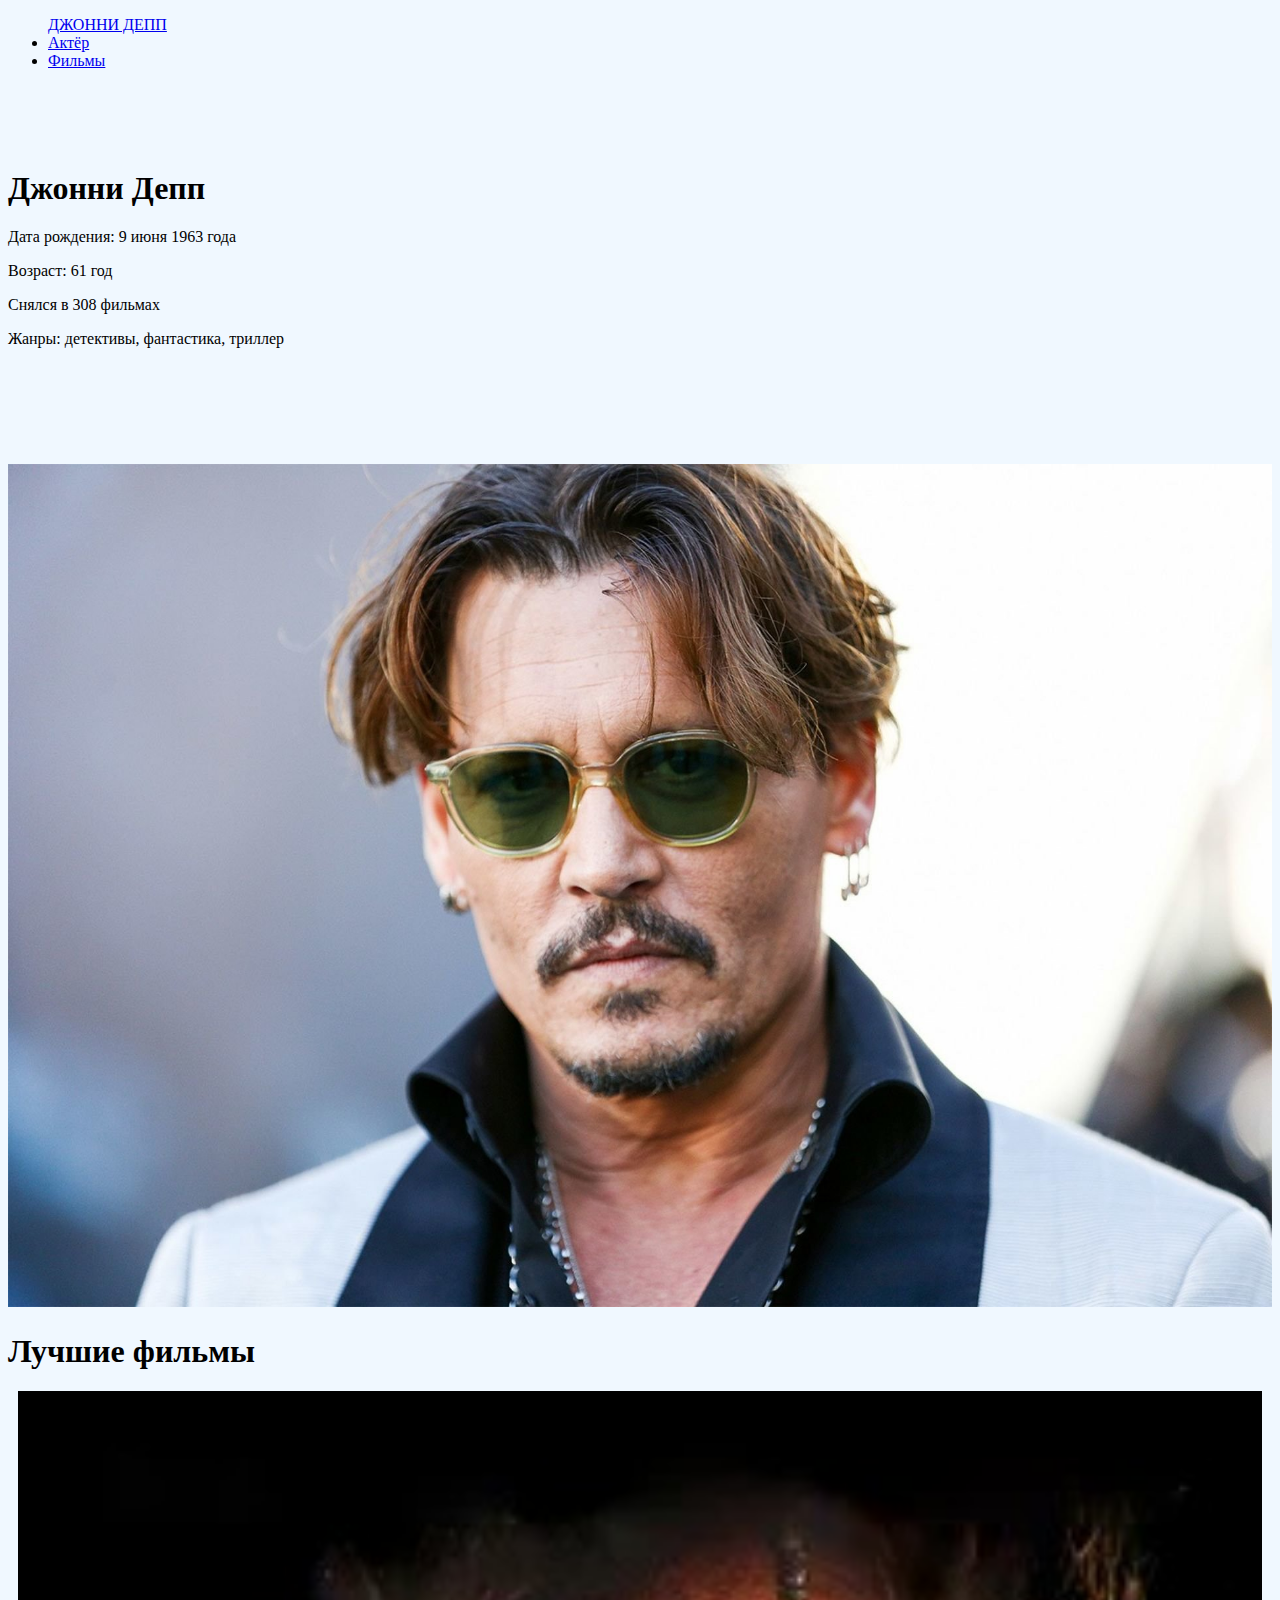
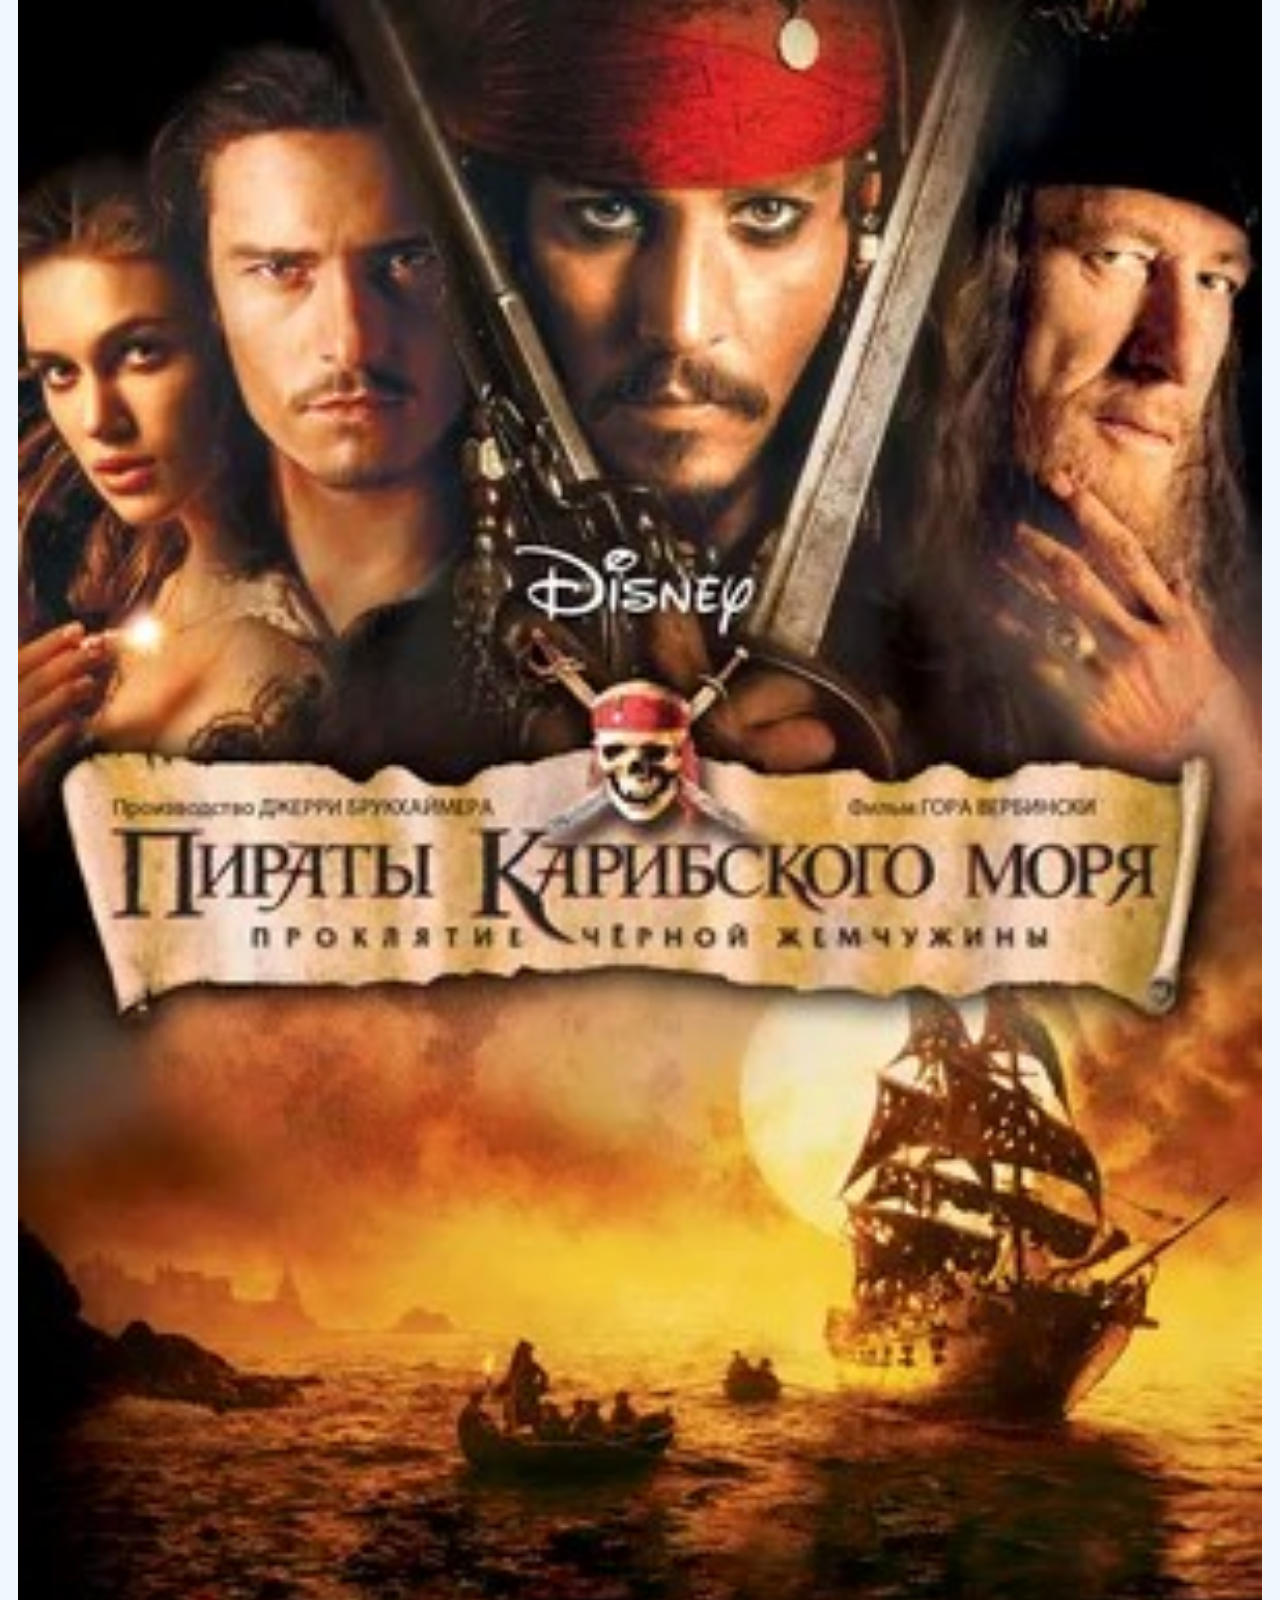
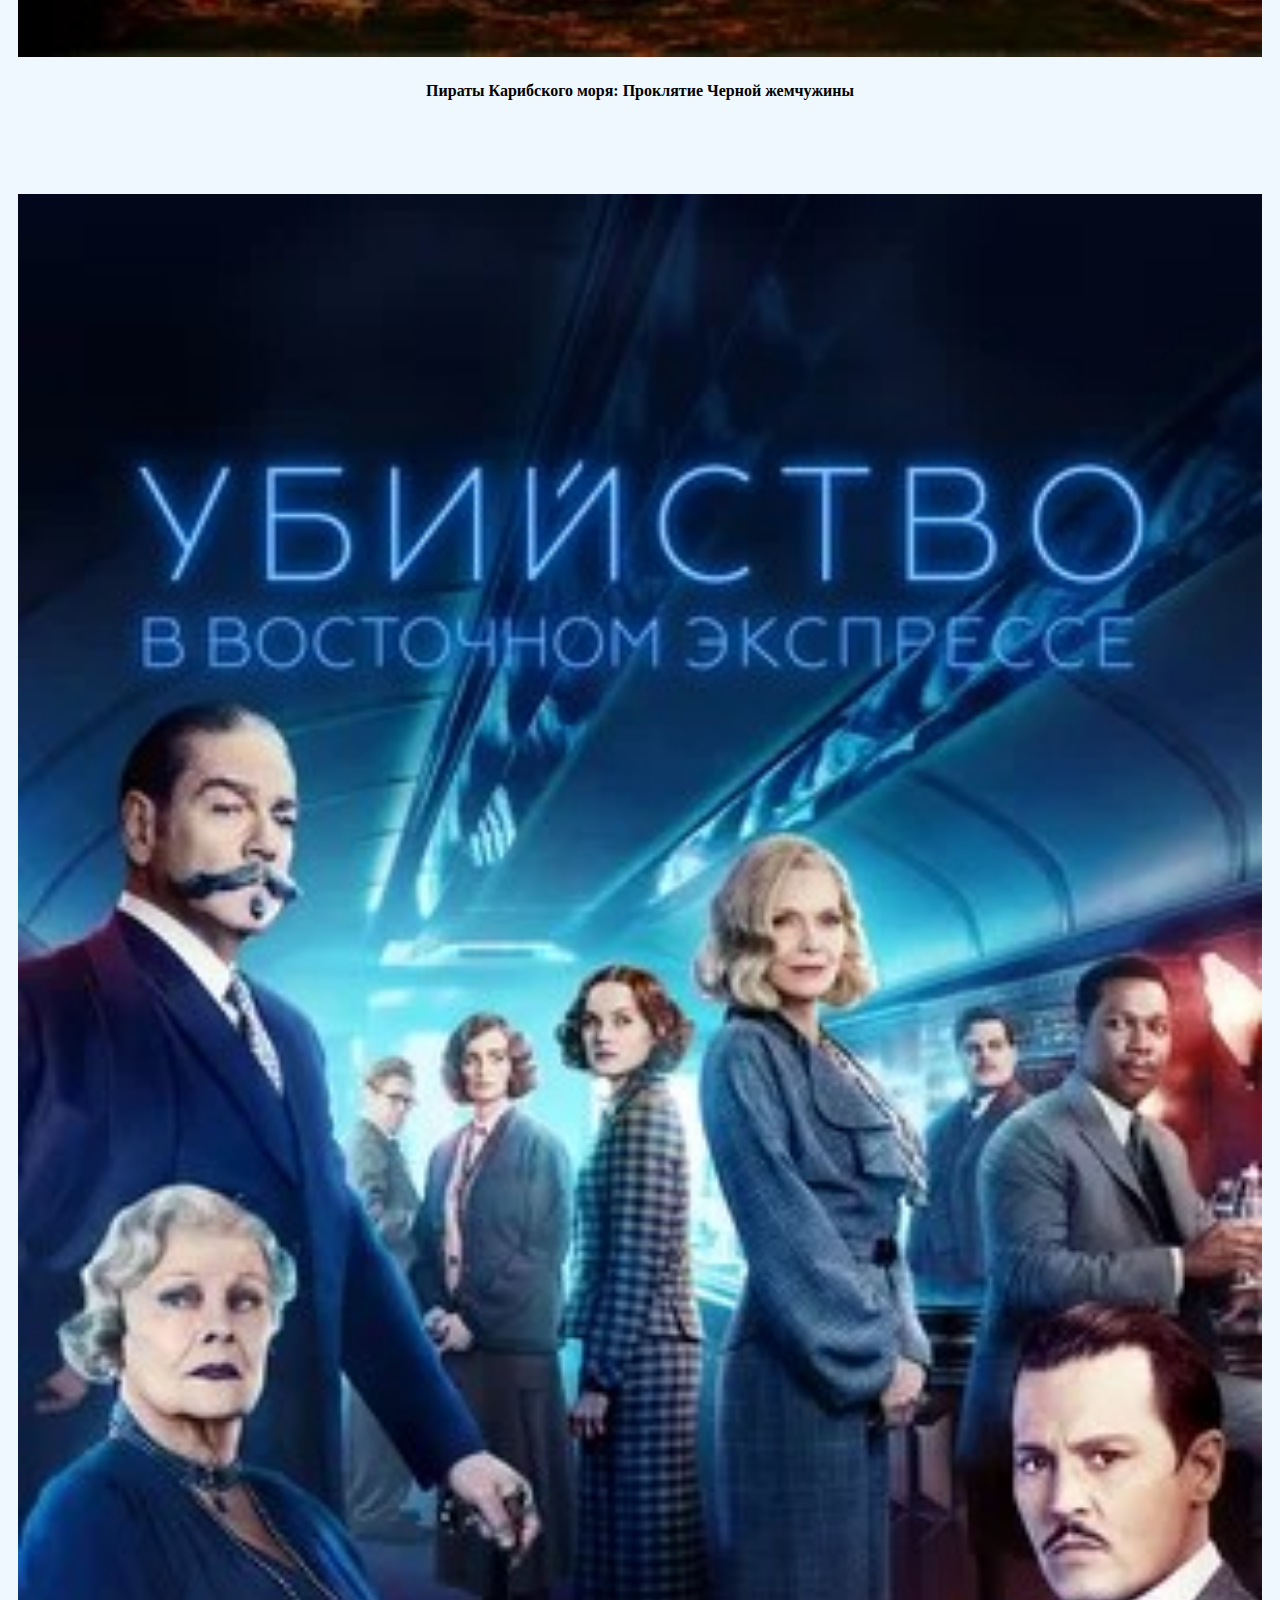
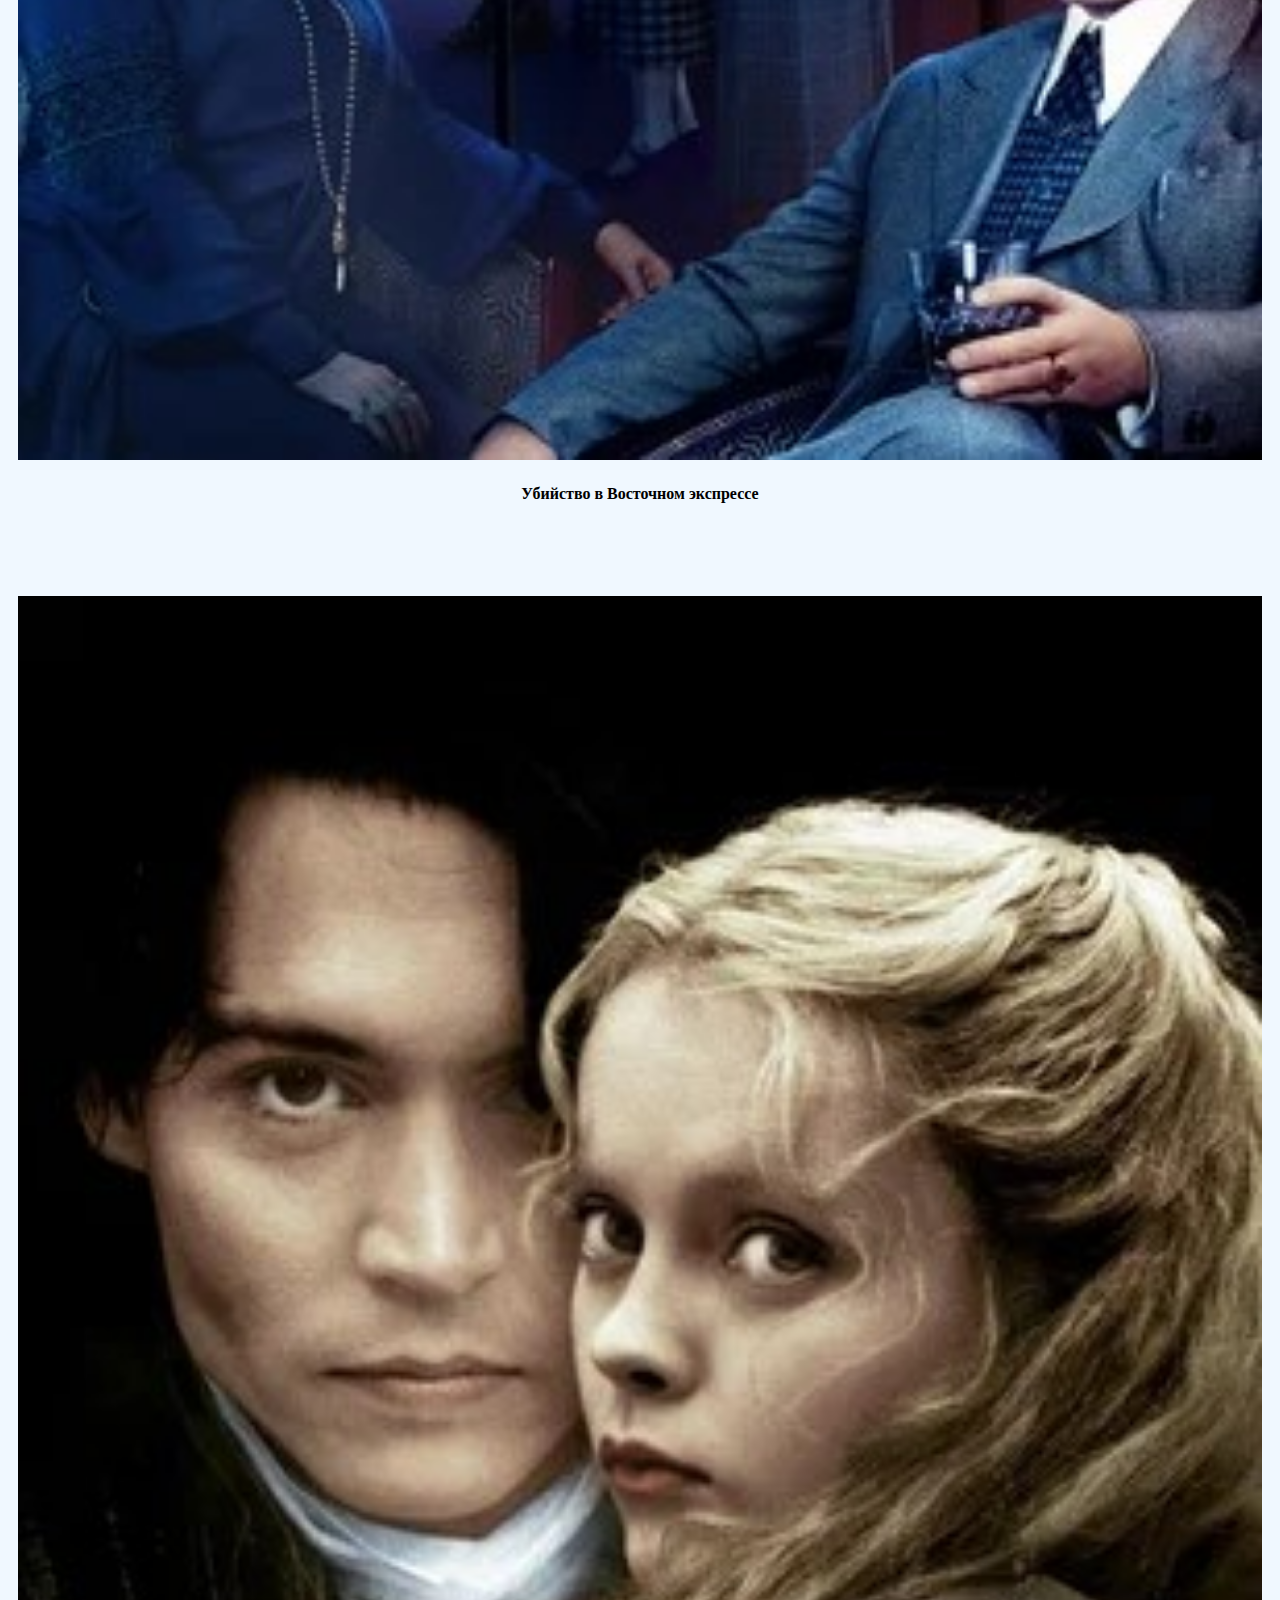
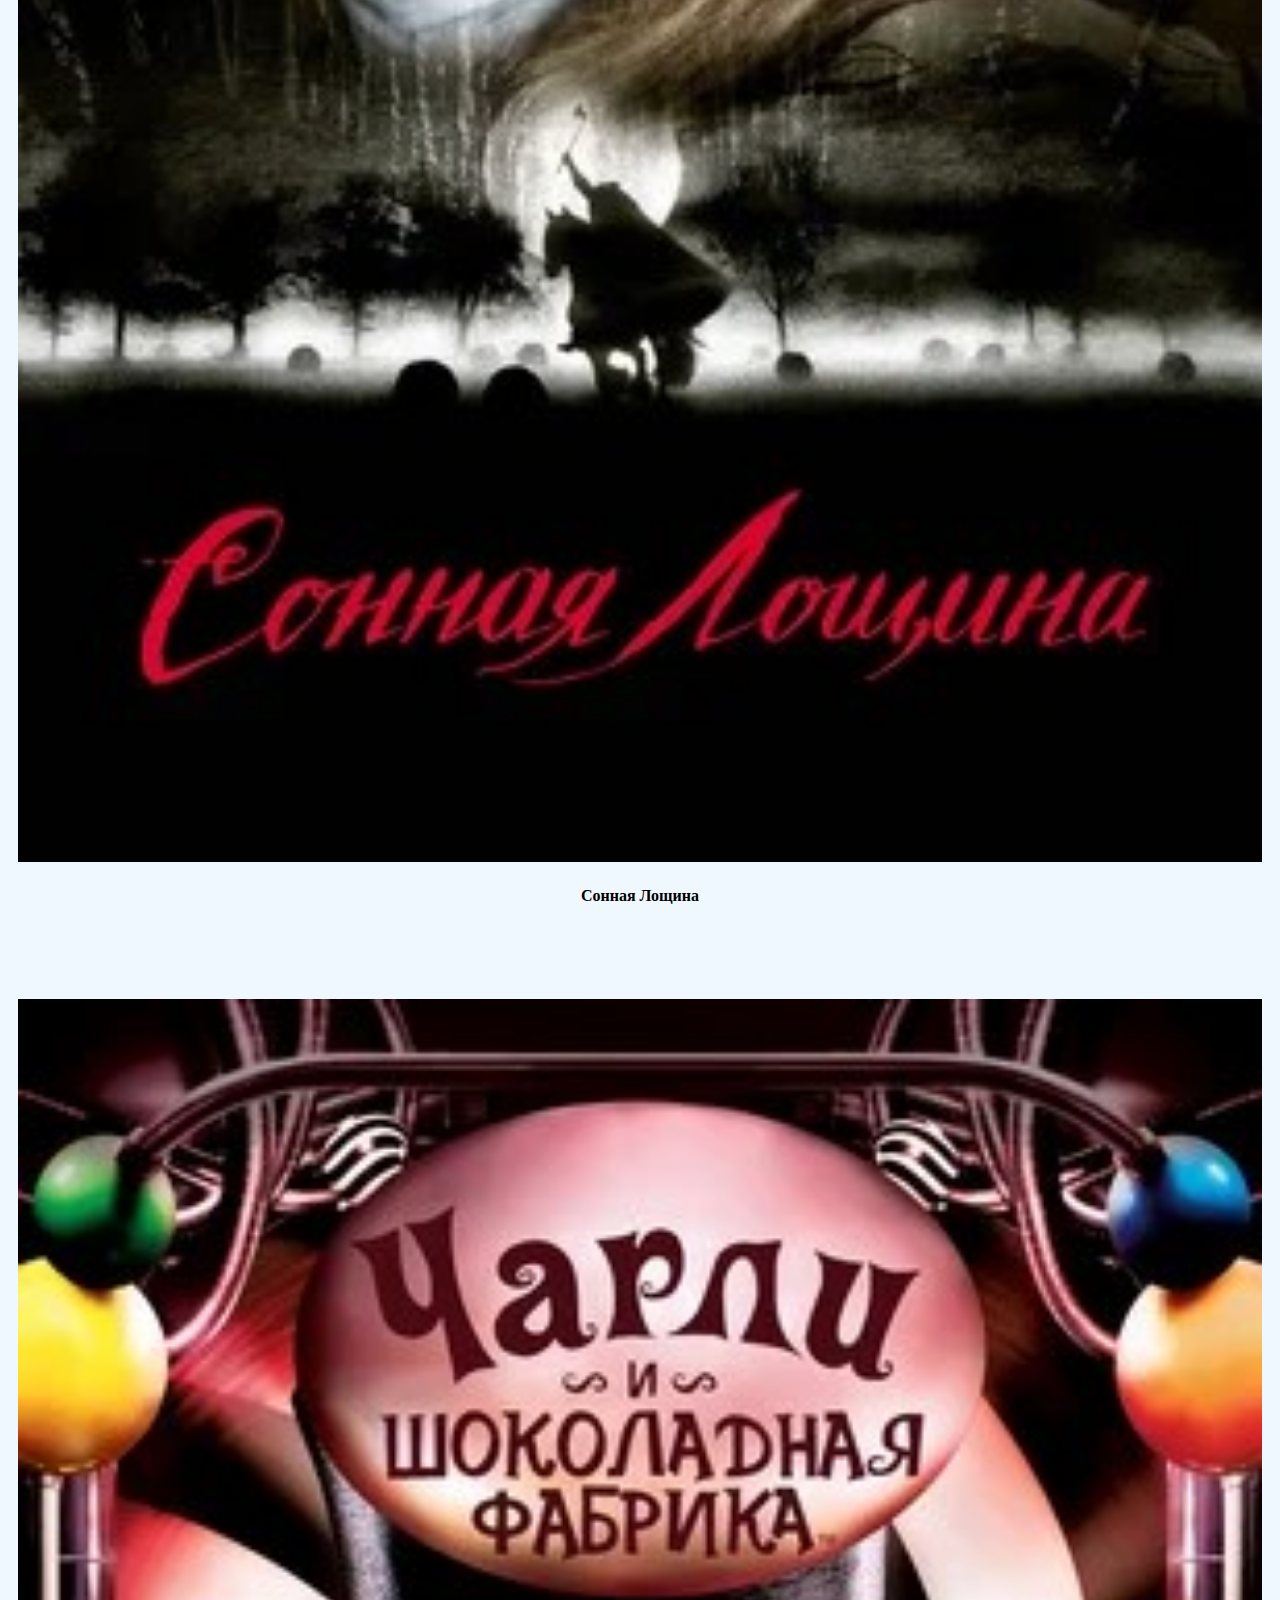
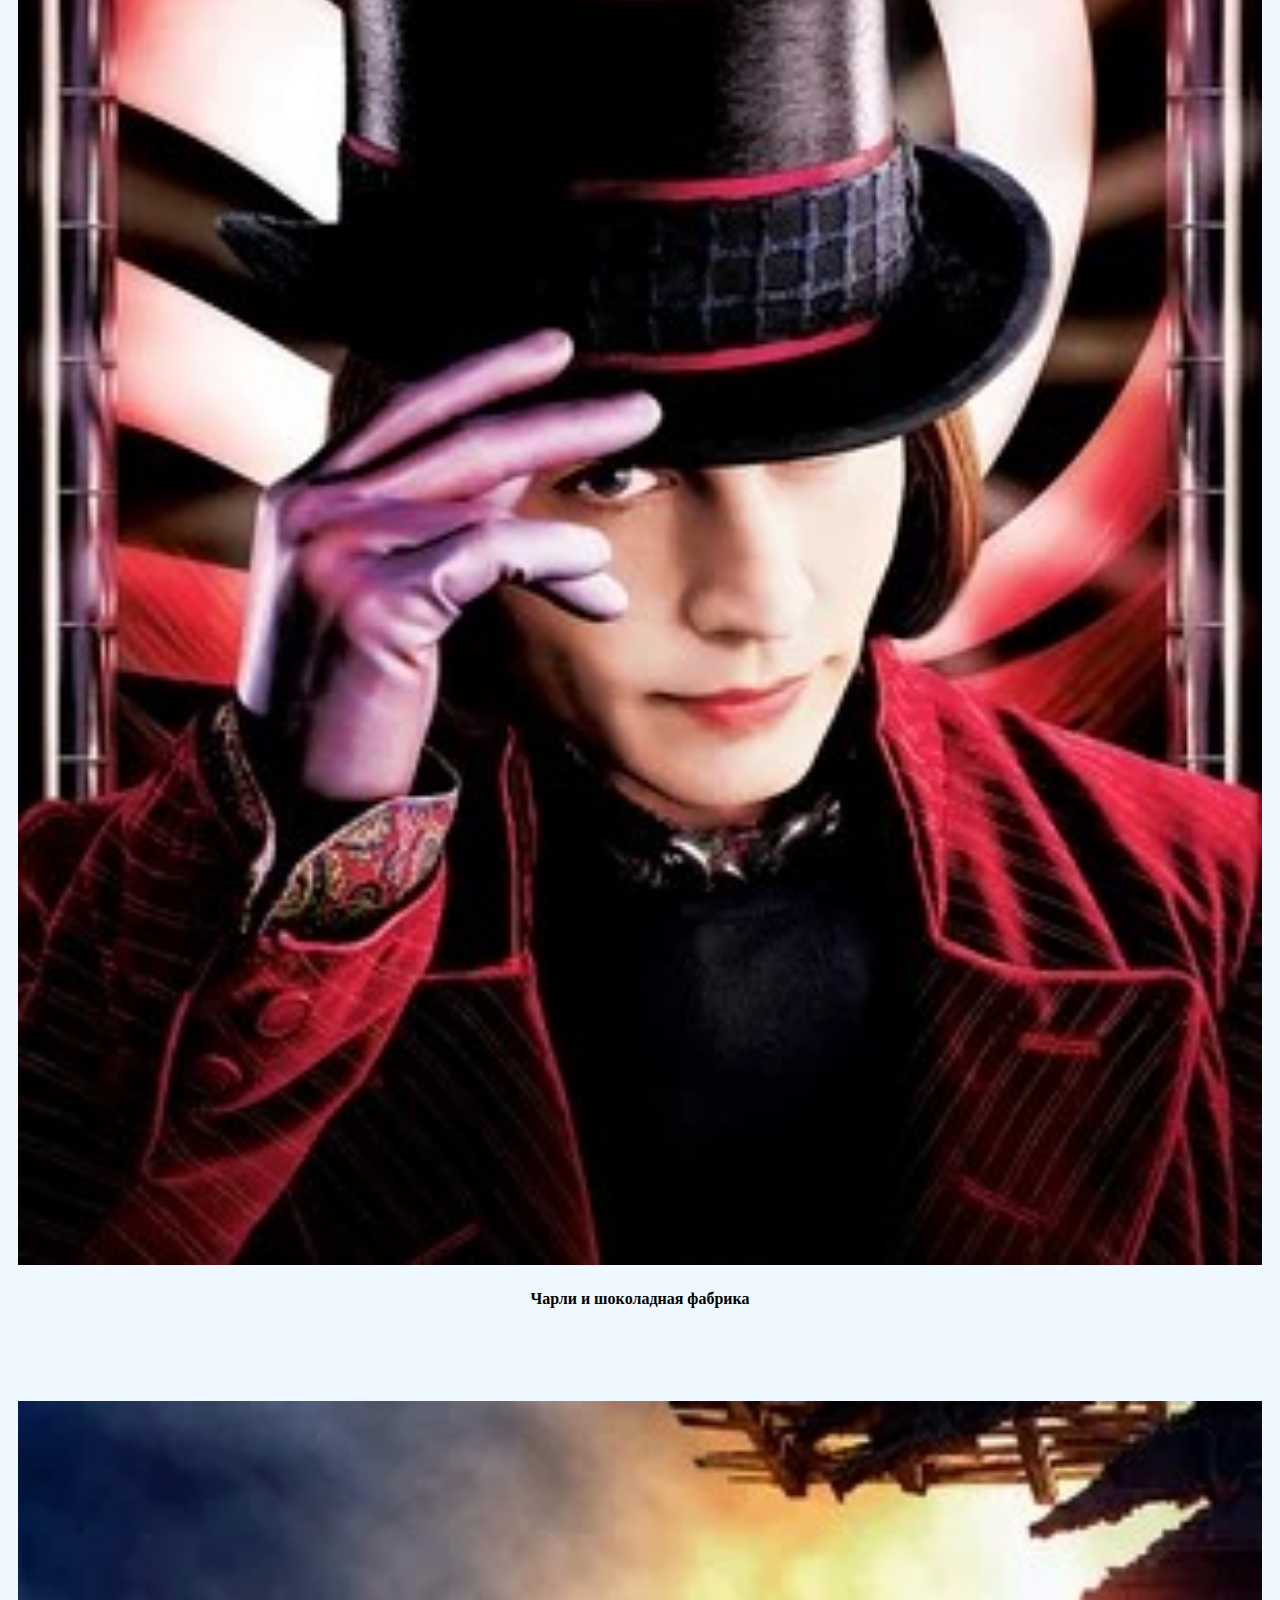
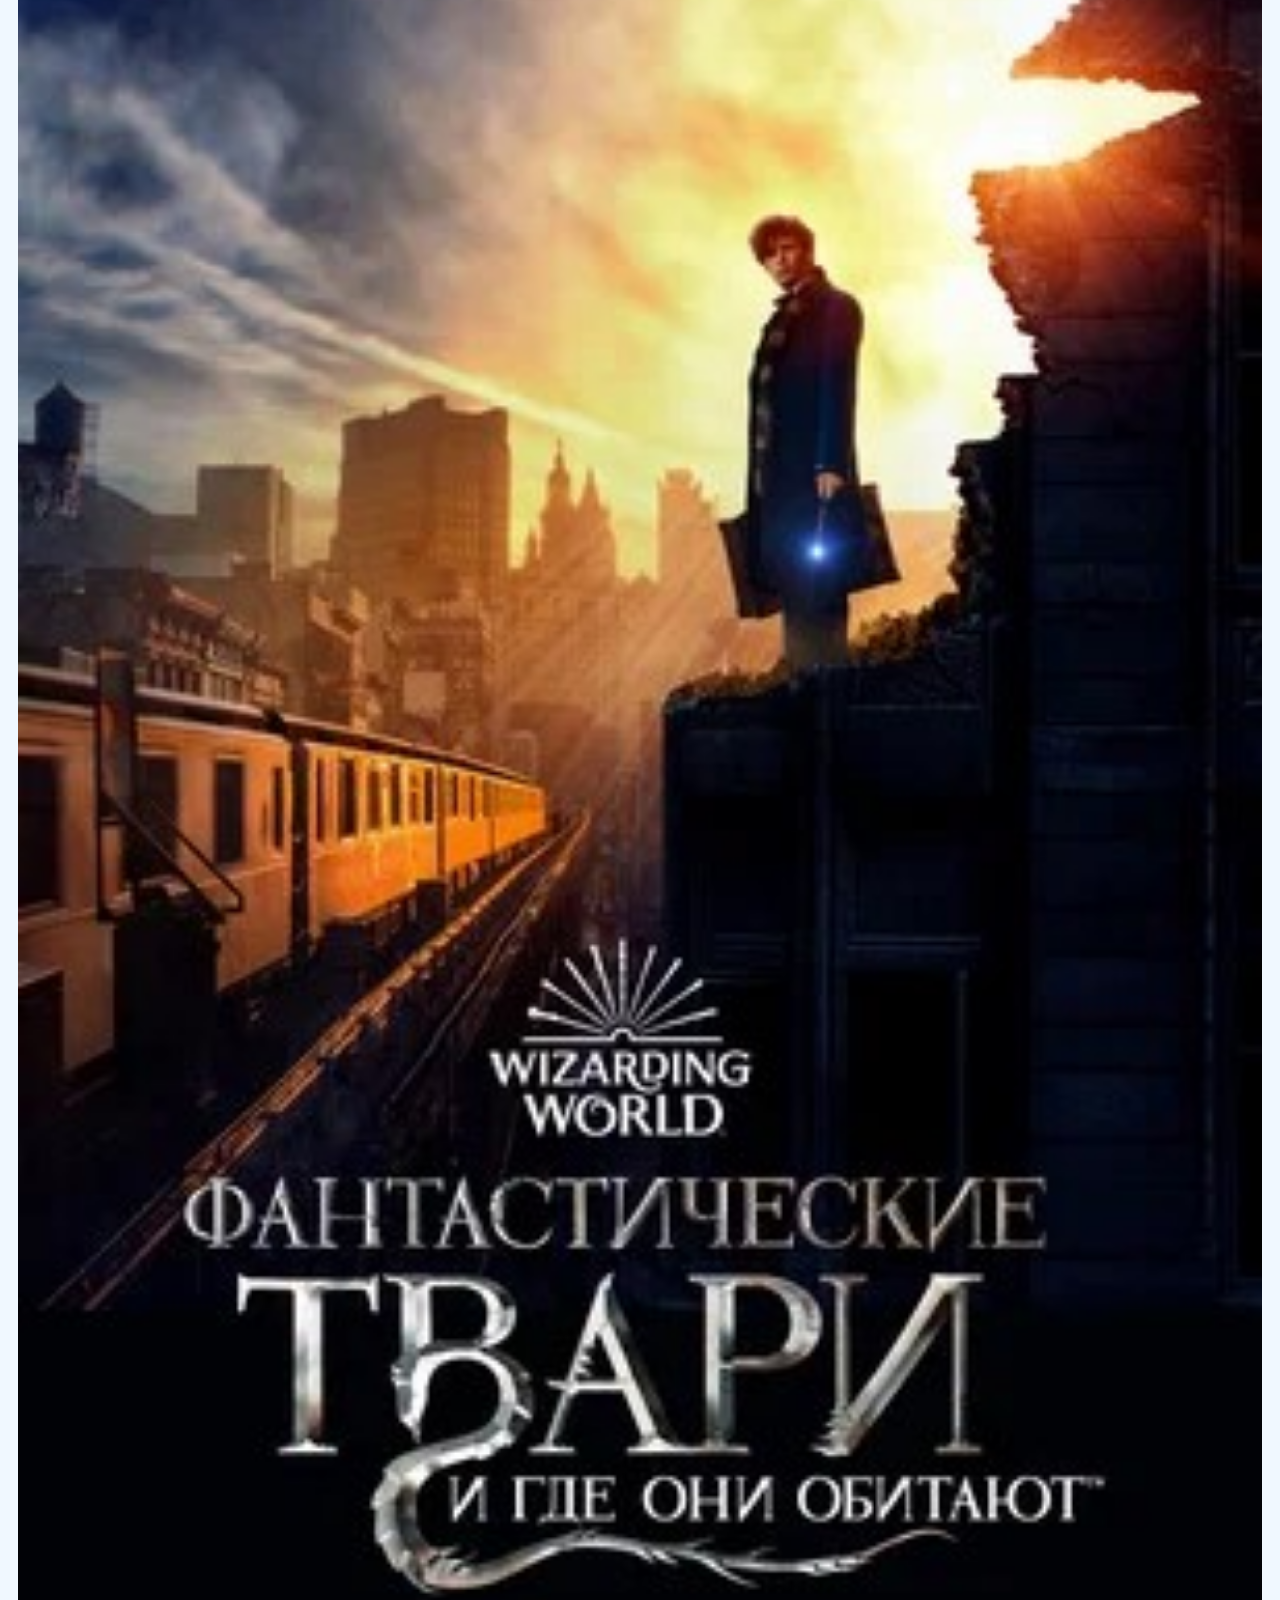
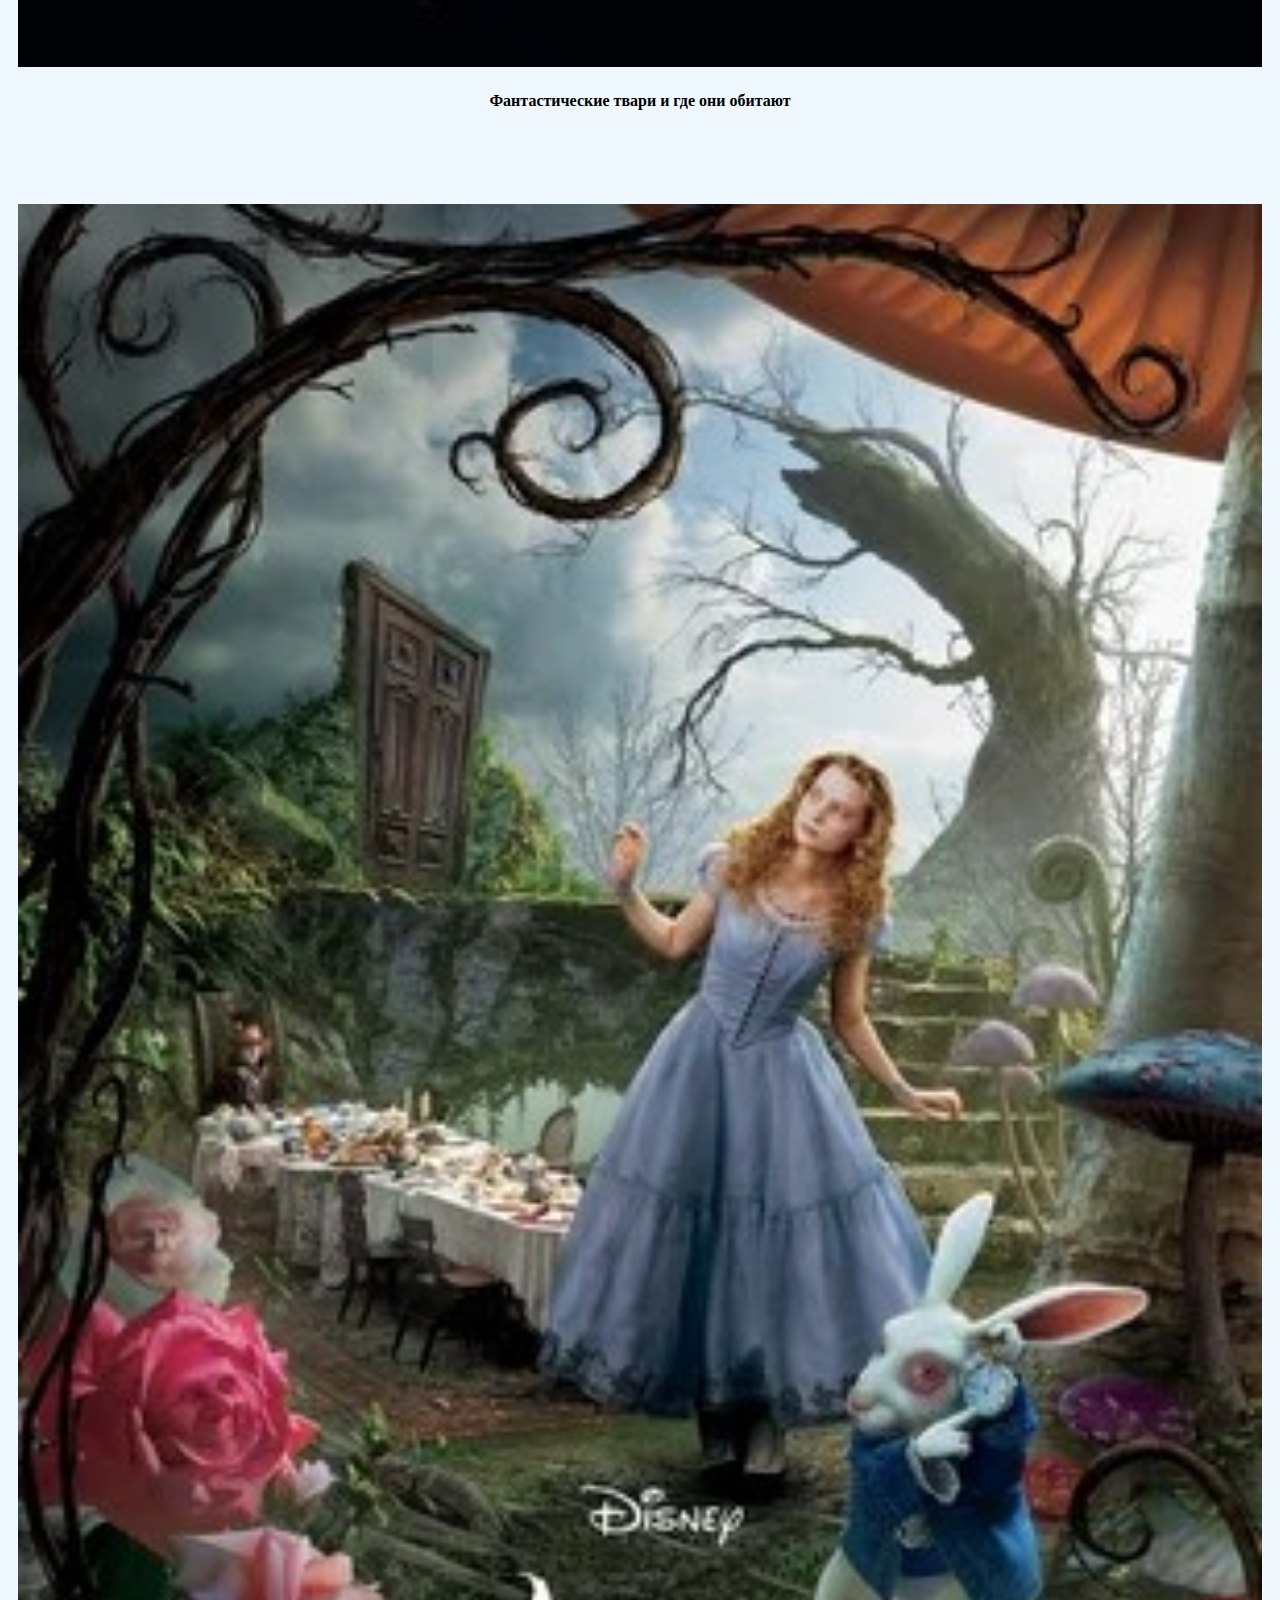
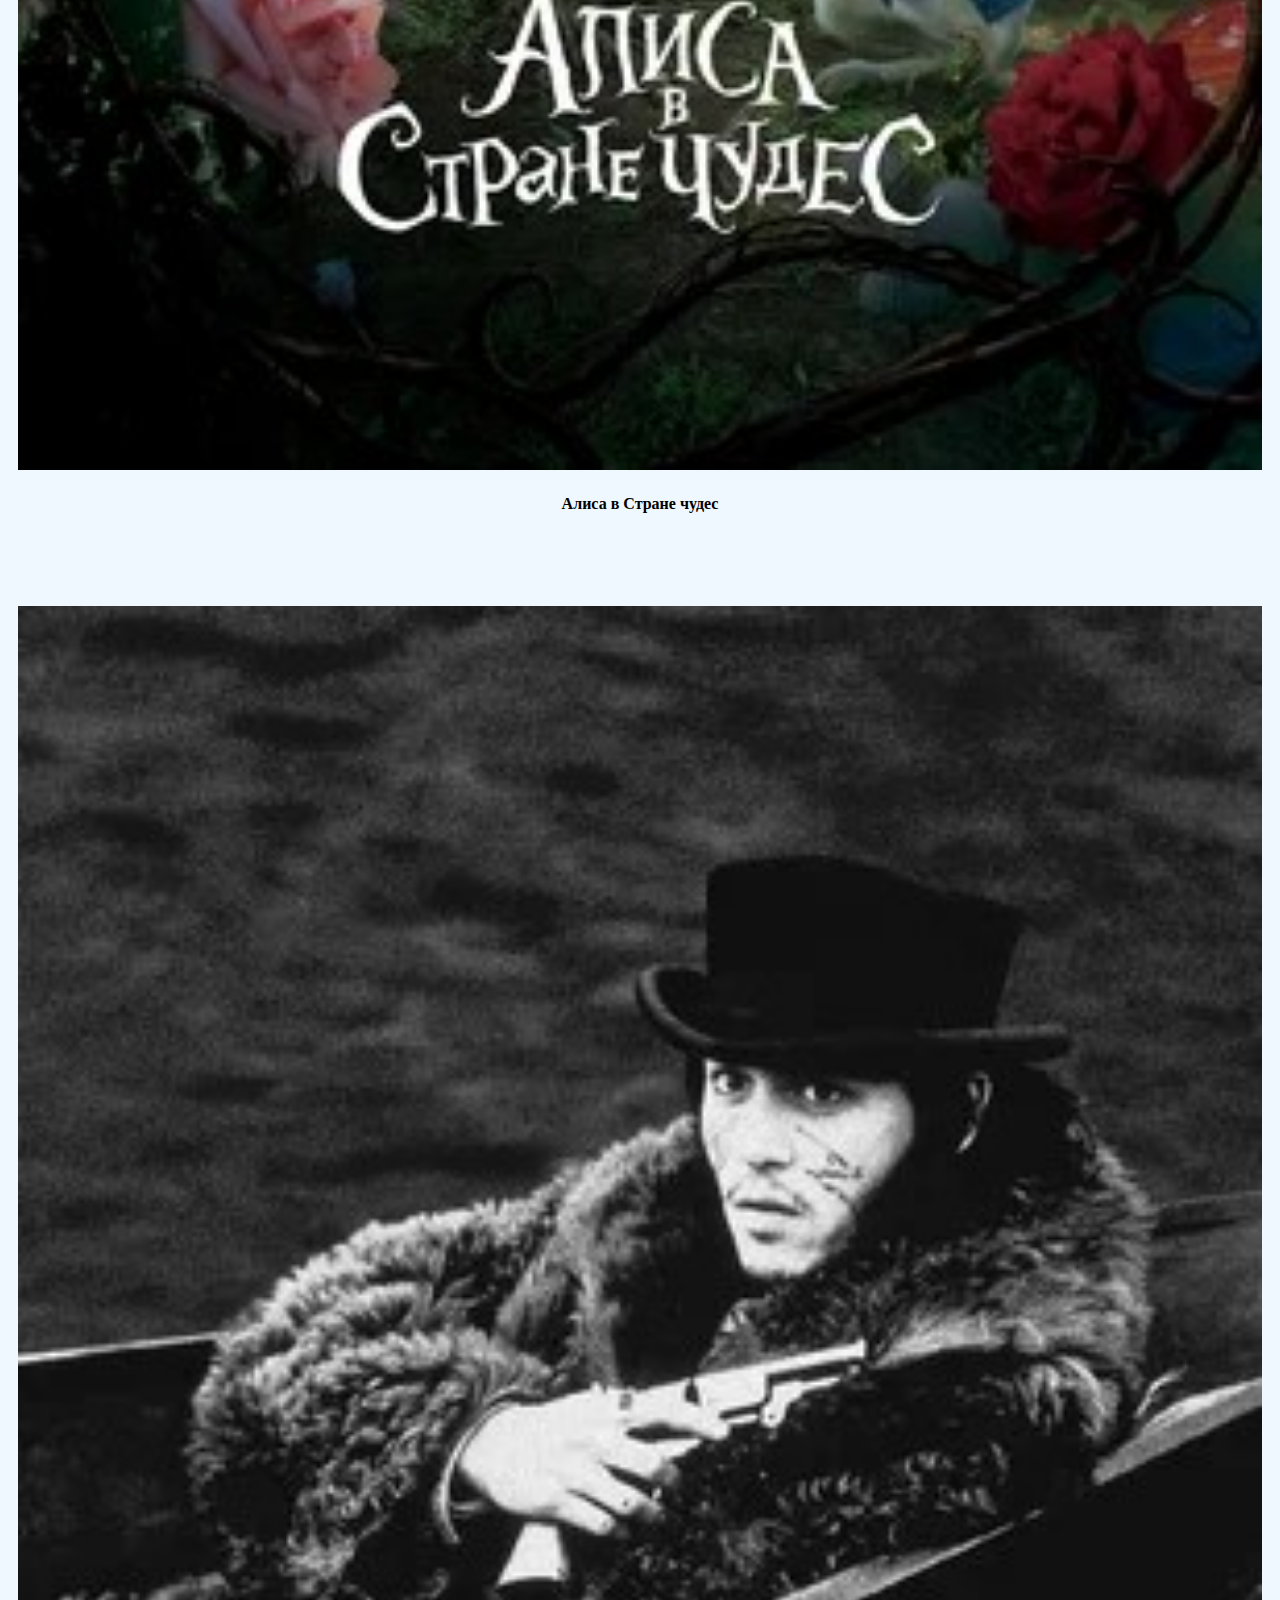
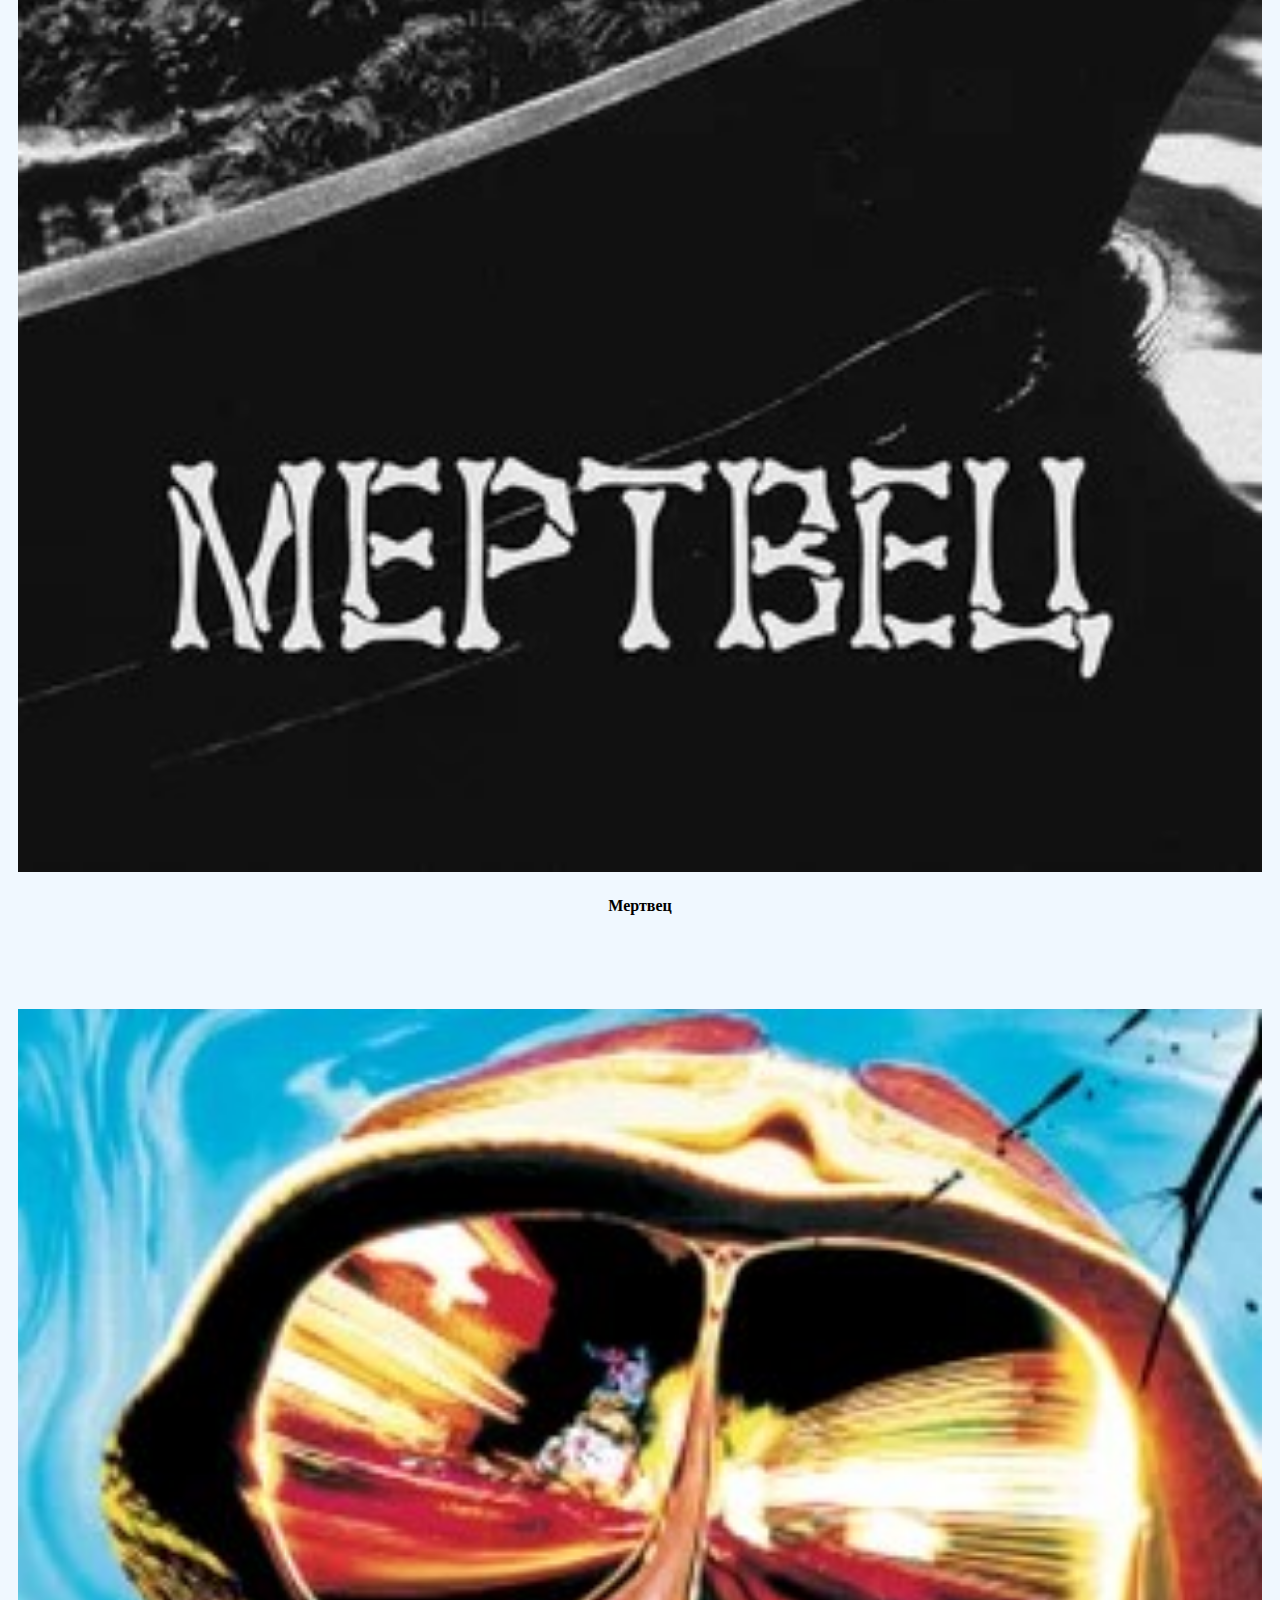
<file: film.html>
<!DOCTYPE html>
<html lang="en">
<head>
    <meta charset="UTF-8">
    <meta name="viewport" content="width=device-width, initial-scale=1.0">
    <title>Фильмы</title>
    <meta name="viewport" content="width=device-width, initial-scale=1">
    <link rel="stylesheet" type="text/css" href="style.css"/> 
    <script src="https://cdn.jsdelivr.net/npm/bootstrap@5.3.3/dist/js/bootstrap.bundle.min.js"></script>
    <link href="https://cdn.jsdelivr.net/npm/bootstrap@5.3.2/dist/css/bootstrap.min.css" rel="stylesheet"integrity="sha384-T3c6CoIi6uLrA9TneNEoa7RxnatzjcDSCmG1MXxSR1GAsXEV/Dwwykc2MPK8M2HN"crossorigin="anonymous">
</head>
<body style="background-color:aliceblue">
  
  <nav id="nv_1" class="navbar bg-dark navbar-dark fixed-top">
    <div class="container-fluid">           
        <ul class="nav nav-pills">
          <a class="navbar-brand" data toggle="tab" href="#">ДЖОННИ ДЕПП</a>          
          <li class="nav-item">
              <a class="nav-link" data toggle="tab" href="info.html">Актёр</a>
          </li>
          <li class="nav-item">            
              <a id="link" class="nav-link" href="film.html">Фильмы</a>              
          </li>            
      </ul>          
    </div>    
  </nav>

  <div class="container">
    <div class="row">
      <div class="col-md-6" style="margin-top: 100px;">
        <h1>Джонни Депп</h1>
        <p>Дата рождения: 9 июня 1963 года</p>
        <p>Возраст: 61 год</p>
        <p>Снялся в 308 фильмах</p>
        <p>Жанры: детективы, фантастика, триллер</p>  
      </div>
      <div class="col-md-6">
        <img src="images/film.jpg" alt="" class="d-block" style="width:100% ; margin-top: 100px;">
      </div>
    </div>
  </div>

  
  <div class="container mt-4">
    <h1>
      Лучшие фильмы
    </h1>
    <div class="row">
      <div class="col-md-3">
        <div class="card">
          <img src="images/pirats.jpg" alt="" class="card-image-top" style="width:100%">
          <h4 class="card-title">Пираты Карибского моря: Проклятие Черной жемчужины</h4>        
        </div>
      </div>
      <div class="col-md-3">
        <div class="card">
          <img src="images/killing.jpg" alt="" class="card-image-top" style="width:100%">
          <h4 class="card-title">Убийство в Восточном экспрессе</h4>        
        </div>
      </div>
      <div class="col-md-3">
        <div class="card">
          <img src="images/sleeping.jpg" alt="" class="card-image-top" style="width:100%">
          <h4 class="card-title">Сонная Лощина</h4>        
        </div>
      </div>
      <div class="col-md-3">
        <div class="card">
          <img src="images/factory.jpg" alt="" class="card-image-top" style="width:100%">
          <h4 class="card-title">Чарли и шоколадная фабрика</h4>        
        </div>
      </div>
      <div class="col-md-3">
        <div class="card">
          <img src="images/fantastic.jpg" alt="" class="card-image-top" style="width:100%">
          <h4 class="card-title">Фантастические твари и где они обитают</h4>        
        </div>
      </div>
      <div class="col-md-3">
        <div class="card">
          <img src="images/alice.jpg" alt="" class="card-image-top" style="width:100%">
          <h4 class="card-title">Алиса в Стране чудес</h4>        
        </div>
      </div>
      <div class="col-md-3">
        <div class="card">
          <img src="images/dying.jpg" alt="" class="card-image-top" style="width:100%">
          <h4 class="card-title">Мертвец</h4>        
        </div>
      </div>
      <div class="col-md-3">
        <div class="card">
          <img src="images/fear.jpg" alt="" class="card-image-top" style="width:100%">
          <h4 class="card-title">Страх и ненависть в <br>Лас-Вегасе</h4>        
        </div>
      </div>
    </div>
  </div>

  <div class="container mt-4">
    <h1>Интересные факты</h1>
    <div class="row">
      <div class="col-md-6">
        <p>
          <ul>
            <li>В 16 лет он бросил школу и решил стать рок-музыкантом. Депп играл на гитаре во флоридской группе The Kids и других музыкальных группах.</li>
            <li>Джонни практически не видит левым глазом.</li>
            <li>Он с детства страдает близорукостью и поэтому вынужден прибегать к очкам.</li>
            <li>Депп ужасно боится клоунов.</li>
            <li>Рыжие парики и яркий грим приводят актёра в ужас.</li>
            <li>У Джонни Деппа есть личный остров на Багамах. Называется он Little Halls Pond Cay, а находится в Багамском архипелаге. Два пляжа даже названы в честь его детей: «Лили Роуз» и «Джек».</li>
            <li>В юности у Джонни часто бывали приступы депрессии из-за проблем с родителями. В такие моменты он брал в руки нож и оставлял на своём теле шрамы. Сейчас большинство шрамов скрыто под татуировками.</li>
          </ul>
        </p>
      </div>
      <div class="col-md-6 d-none d-md-block d-md-flex">
        <img src="images/interesting_facts.jpg" alt="" class="card-image-top" style="width:100%">
      </div>
    </div>
  </div>

  <div class="container mt-4" style="margin-bottom: 50px;">
    <h1>Фильмография</h1>
        <table class="table table-striped">
          <thead>
              <th scope="col">Год</th>
              <th scope="col">Русское название</th>
              <th scope="col">Оригинальное название</th>
              <th scope="col">Роль</th>
          </thead>
          <tbody>
              <tr>
                  <th scope="row">2000</th>
                  <td>Шоколад</td>
                  <td>Chocolat</td>
                  <td>Ру</td>
              </tr>
              <tr>
                  <th scope="row">2001</th>
                  <td>Пока не наступит ночь</td>
                  <td>Before Night Falls</td>
                  <td>Бон-Бон/лейтенант Виктор</td>
              </tr>
              <tr>
                  <th scope="row">2003</th>
                  <td>Однажды в Мексике</td>
                  <td>Once Upon a Time in Mexico</td>
                  <td>Шелдон Сэндс</td>
              </tr>
              <tr>
                <th scope="row">2004</th>
                <td>Волшебная страна</td>
                <td>Finding Neverland</td>
                <td>Дж. М. Барри</td>
            </tr>
          </tbody>
      </table>
  </div>

</body>
</html>
</file>
<file: style.css>
.container_1{
    margin-top: 50px;
    margin-bottom: 50px;
    display: flex;
    align-items: center;
    justify-content: space-around;
    margin-left: 27px;
    margin-right: 27px;
}
.container_2{

    margin-bottom: 50px;
    display: flex;
    align-items: flex-start;
    flex-direction: column;
    justify-content: space-around;
    margin-left: 50px;
    margin-right: 50px;
    background-color: aliceblue;
    padding: 10px;
    border-radius: 10px;
    height: auto;
}
.first {

    font-size: 20px; 
    background-color: rgb(190, 123, 252); 
    margin-top: 0px; 
    margin-right: 20px;
    text-align: center;
    padding: 20px;
    height: 60px;
    width: auto;
    border-radius: 10px

}
.btn_1{

    font-size: 20px; 
    background-color: rgb(190, 123, 252); 
    margin-top: 0px; 
    margin-left: 50px;
    margin-right: 20px;
    text-align: center;
    padding: 20px;
    height: 60px;
    width: auto;
    border-radius: 10px
}

.card{
    
    margin: 10px;
}
.card-body{
    width: 400px;
    height: 320px;
}
h4{
    text-align: center;
    height: 90px;
}
</file>
